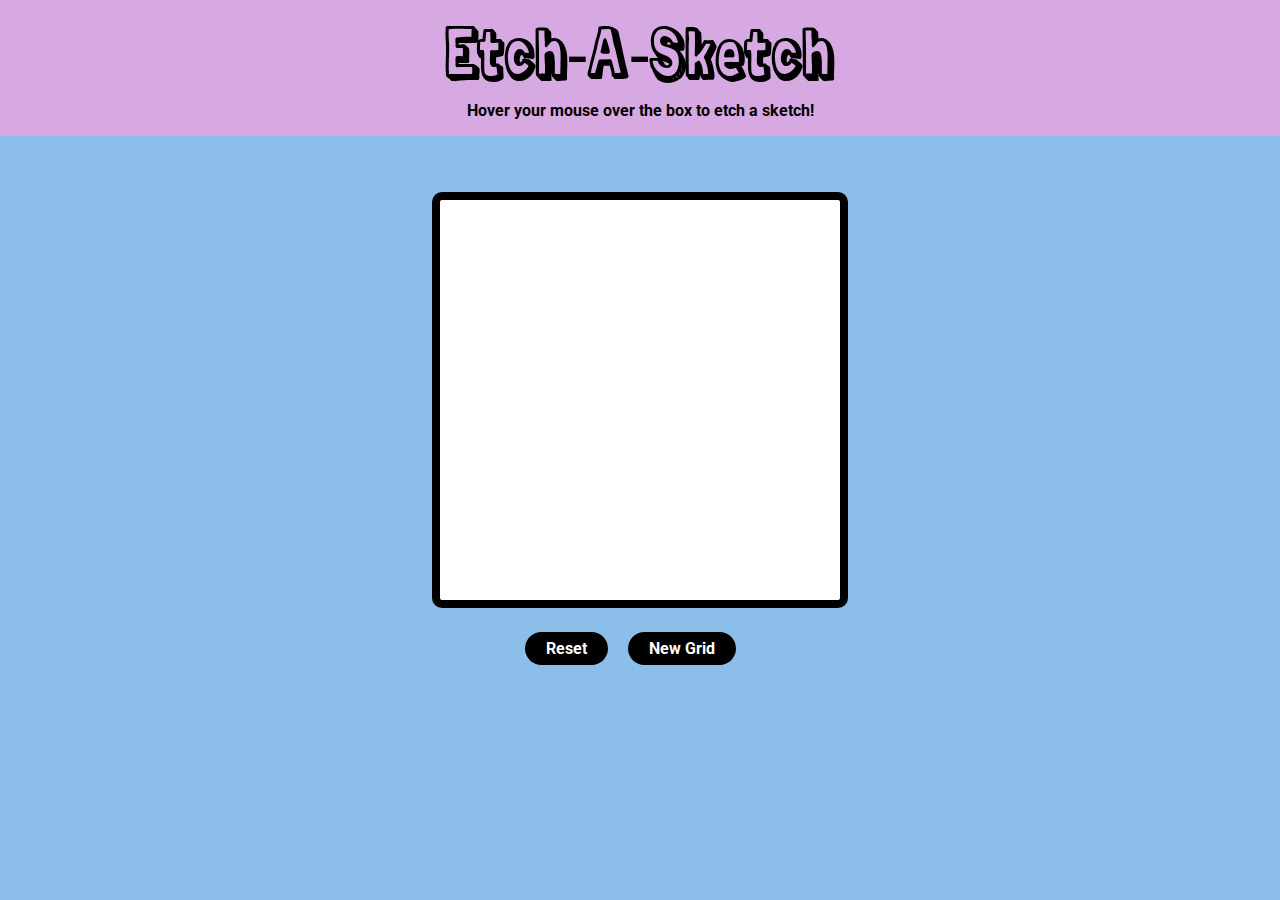
<file: index.html>
<!DOCTYPE html>
<html>
    <head>
        <title>Etch-A-Sketch!</title>
        <link rel="stylesheet" href="main.css" type="text/css">
        <link href="https://fonts.googleapis.com/css2?family=Lato:wght@900&display=swap" rel="stylesheet"/>
        <link href="https://fonts.googleapis.com/css2?family=Roboto&display=swap" rel="stylesheet"> 
    </head>
    <body>
        <div id="container">
            <div id="titleContainer">
                <h1>Etch-A-Sketch</h1>
                <h2>Hover your mouse over the box to etch a sketch!</h2>
            </div>
            <div id=etchMaster>
                <div id="etchContainer">
                </div>
            </div>
            <div id="buttonContainer">
            <a href=# class="button" id="reset" style="background-color:#000000">Reset</a>
            <a href=# class="button" id="newGrid" style="background-color:#000000">New Grid</a>
            </div>
        </div>
        <script src="script.js"></script>
    </body>
</html>
</file>
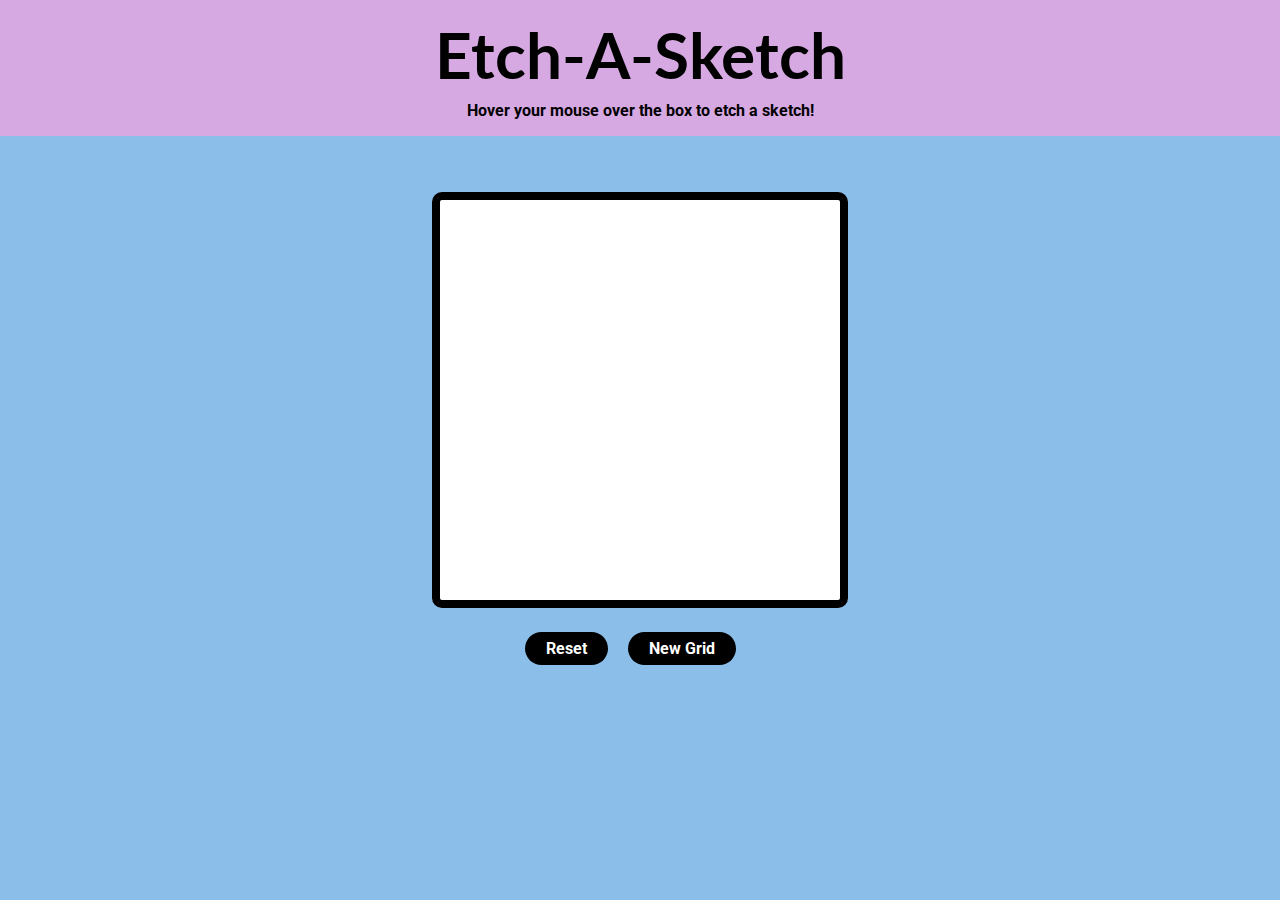
<file: Etch-A-Sketch.html>
<!DOCTYPE html>
<html>
    <head>
        <title>Etch-A-Sketch!</title>
        <link rel="stylesheet" href="style.css">
        <link href="https://fonts.googleapis.com/css2?family=Lato:wght@900&display=swap" rel="stylesheet"/>
        <link href="https://fonts.googleapis.com/css2?family=Roboto&display=swap" rel="stylesheet"> 
    </head>
    <body>
        <div id="container">
            <div id="titleContainer">
                <h1>Etch-A-Sketch</h1>
                <h2>Hover your mouse over the box to etch a sketch!</h2>
            </div>
            <div id=etchMaster>
                <div id="etchContainer">
                </div>
            </div>
            <div id="buttonContainer">
            <a href=# class="button" id="reset" style="background-color:#000000">Reset</a>
            <a href=# class="button" id="newGrid" style="background-color:#000000">New Grid</a>
            </div>
        </div>
        <script src="script.js"></script>
    </body>
</html>
</file>
<file: main.css>
@font-face{
    font-family: "zukaDoodle";
    src: url(ZukaDoodle.ttf);
}

body{
    padding: 0%;
    margin: 0px;
}

html, body, #container{
    height: 100%;
}

#container{
    background: #8bbee8ff;
    overflow: auto;
}

#titleContainer{
    display: flex;
    flex-direction: column;
    align-items: center;
    justify-content: center;
    background: #d7a9e3ff;
    font-size: xx-large;
    font-family: "zukaDoodle";
}

h1{
    margin-top: 16px;
    margin-bottom: 0px;
}
h2{
    margin-top: 8px;
    margin-bottom: 16px;
    font-size: 16px;
    font-family: 'Roboto', sans-serif;
}

#etchContainer{
    display: flex;
    flex-wrap: wrap;
    background: #FFFFFF;
    border: #000000;
    margin-top: 56px;
    border-style: solid;
    border-radius: 10px;
    border-width: 8px;
    width: 400px;
    height: 400px;
}

#etchMaster{
    display: flex;
    justify-content: center;
}

#buttonContainer{
    display: flex;
    justify-content: center;
    padding-top: 24px;
}

a.button{
    display :inline-block;
    padding :0.3em 1.2em;
    margin:0 1.2em 1.2em 0;
    border:0.16em solid rgba(255,255,255,0);
    border-radius:2em;
    font-size: medium;
    box-sizing: border-box;
    text-decoration:none;
    font-family:'Roboto',sans-serif;
    font-weight:bolder;
    color:#FFFFFF;
    text-shadow: 0 0.04em 0.04em rgba(0,0,0,0.35);
    text-align:center;
    transition: all 0.2s;
}

    a.button:hover{
    border-color: rgba(255,255,255,1);
    }
    @media all and (max-width:30em){
     a.button{
    display:block;
    margin:0.2em auto;
    }
}
</file>
<file: style.css>
body{
    padding: 0%;
    margin: 0px;
}

html, body, #container{
    height: 100%;
}

#container{
    background: #8bbee8ff;
}

#titleContainer{
    display: flex;
    flex-direction: column;
    align-items: center;
    justify-content: center;
    background: #d7a9e3ff;
    font-size: xx-large;
    font-family: 'Lato', sans-serif;
}
h1{
    margin-top: 16px;
    margin-bottom: 0px;
}
h2{
    margin-top: 8px;
    margin-bottom: 16px;
    font-size: 16px;
    font-family: 'Roboto', sans-serif;
}

#etchContainer{
    display: flex;
    flex-wrap: wrap;
    background: #FFFFFF;
    border: #000000;
    margin-top: 56px;
    border-style: solid;
    border-radius: 10px;
    border-width: 8px;
    width: 400px;
    height: 400px;
}

#etchMaster{
    display: flex;
    justify-content: center;
}

#buttonContainer{
    display: flex;
    justify-content: center;
    padding-top: 24px;
}

a.button{
    display :inline-block;
    padding :0.3em 1.2em;
    margin:0 1.2em 1.2em 0;
    border:0.16em solid rgba(255,255,255,0);
    border-radius:2em;
    font-size: medium;
    box-sizing: border-box;
    text-decoration:none;
    font-family:'Roboto',sans-serif;
    font-weight:bolder;
    color:#FFFFFF;
    text-shadow: 0 0.04em 0.04em rgba(0,0,0,0.35);
    text-align:center;
    transition: all 0.2s;
}

    a.button:hover{
    border-color: rgba(255,255,255,1);
    }
    @media all and (max-width:30em){
     a.button{
    display:block;
    margin:0.2em auto;
    }
}
</file>
